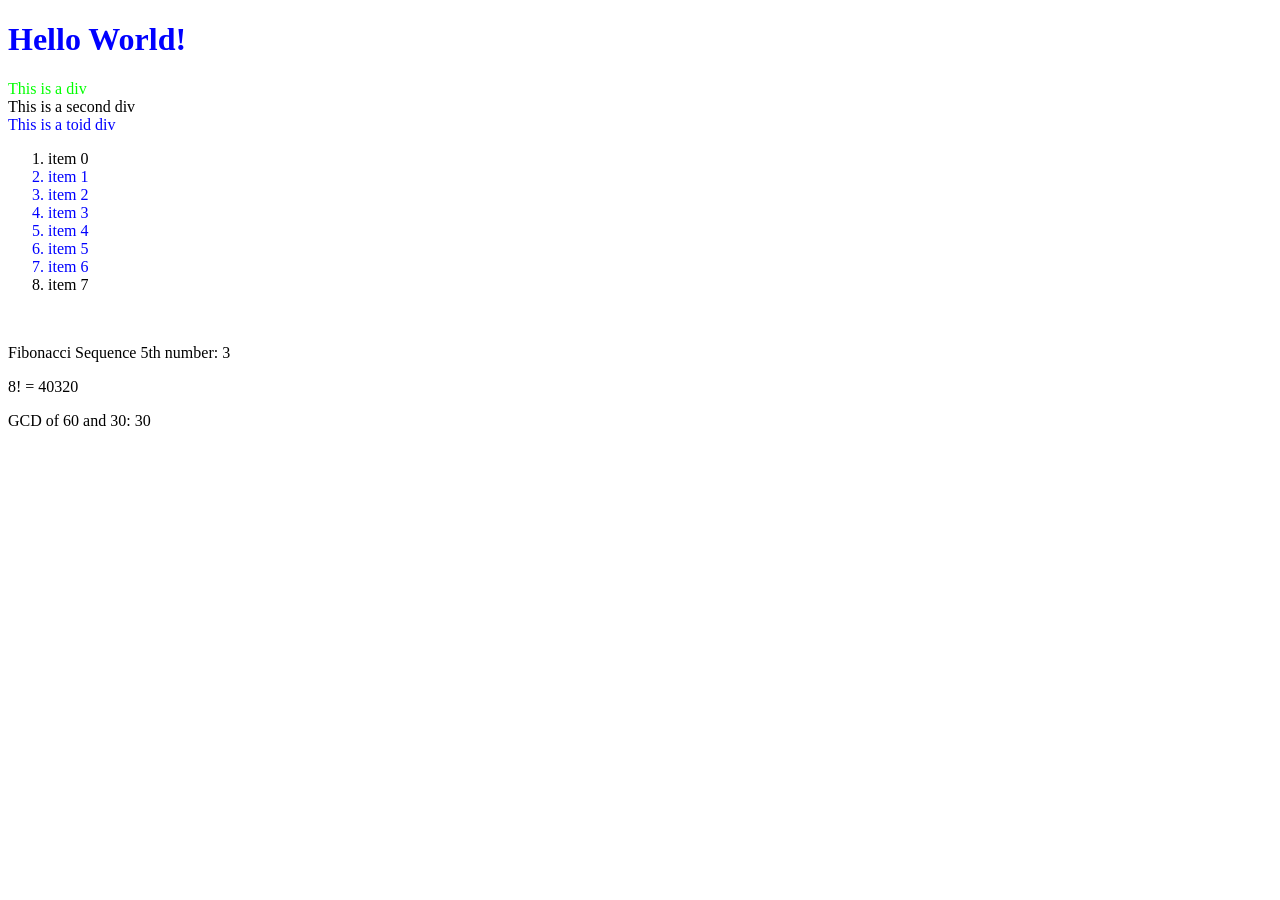
<file: 28_jsdom/index.html>
<!DOCTYPE html>

<!-- short :: Emma Buller, Shyne Choi
SoftDev pd1
K28 -- Getting more comfortable with the dev console and the DOM
2022-02-08
time spent: 30
-------------------------------------------------- -->

<html lang="en">
  <!-- HTML file for exploring JavaScript interactions with the DOM -->

  <head>
    <meta charset="utf-8">
    <style>
      .red   {color : #ff0000;}
      .green {color : #00ff00;}
      .blue  {color : #0000ff;}
    </style>
  </head>

  <body>
    <h1 id="h" class="blue">Hello World!</h1>

    <div id="div1" class="green">This is a div</div>
    <div id="div2">This is a second div</div>
    <div class="blue">This is a toid div</div>

    <ol id="thelist">
      <li class="">item 0</li>
      <li class="green blue">item 1</li>
      <li class="green blue">item 2</li>
      <li class="red green blue">item 3</li>
      <li class="red green blue">item 4</li> <!--changing the order of these does not matter.-->
      <li class="green blue">item 5</li>
      <li class="green blue">item 6</li>
      <li class="">item 7</li>
    </ol>

    <br>

    <p id = "fibresult"></p>
    <p id = "factresult"></p>
    <p id = "gcdresult"></p>

    <script src="dommy_consolery.js"></script>

  </body>
</html>
</file>
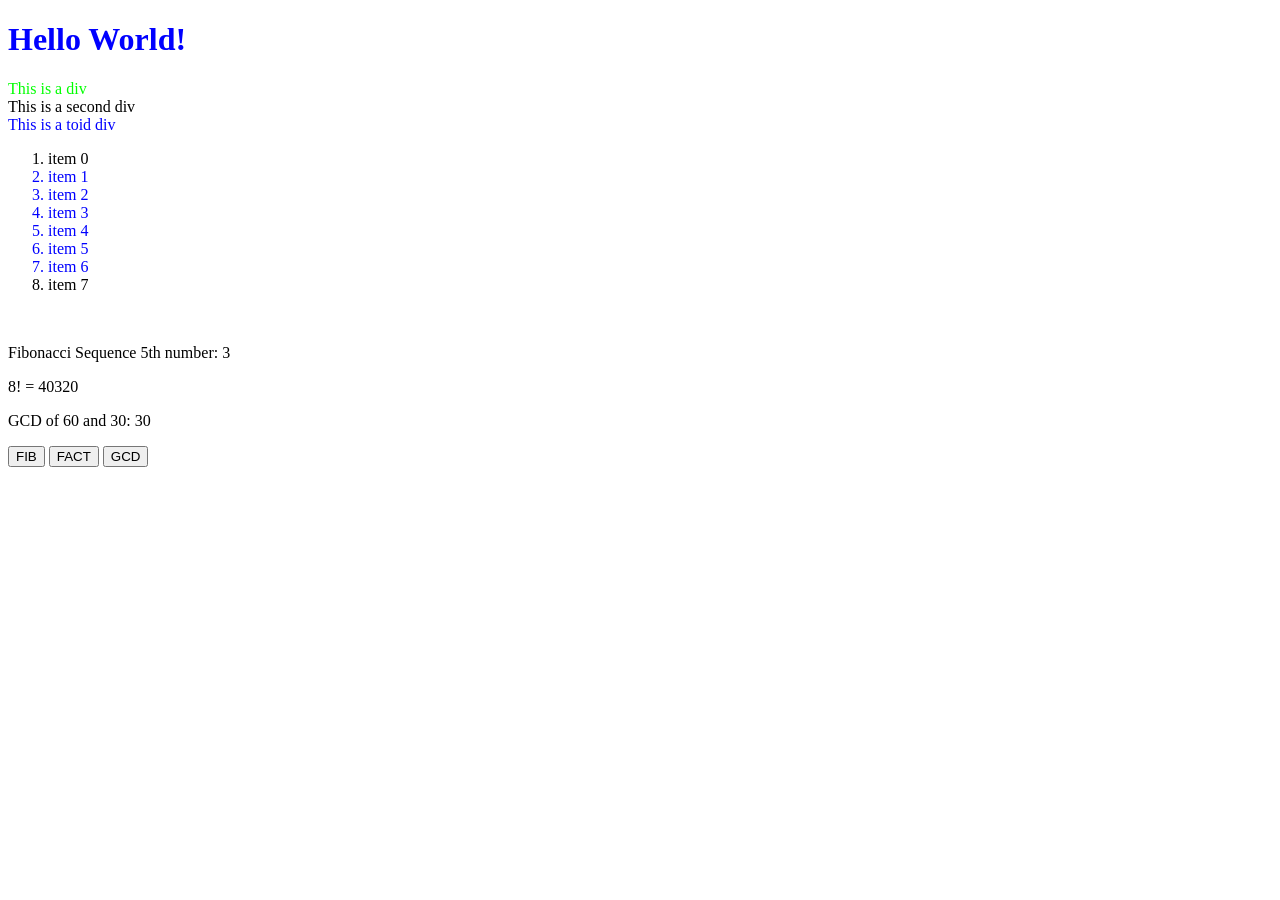
<file: 29_jsdom/index.html>
<!DOCTYPE html>

<!--short :: Emma Buller, Shyne Choi
SoftDev pd1
K28 -- Getting more comfortable with the dev console and the DOM
2022-02-08
-------------------------------------------------- -->

<html lang="en">
  <!-- HTML file for exploring JavaScript interactions with the DOM -->

  <head>
    <meta charset="utf-8">
    <style>
      .red   {color : #ff0000;}
      .green {color : #00ff00;}
      .blue  {color : #0000ff;}
    </style>
  </head>

  <body>
    <h1 id="h" class="blue">Hello World!</h1>

    <div id="div1" class="green">This is a div</div>
    <div id="div2">This is a second div</div>
    <div class="blue">This is a toid div</div>

    <ol id="thelist">
      <li class="">item 0</li>
      <li class="green blue">item 1</li>
      <li class="green blue">item 2</li>
      <li class="red green blue">item 3</li>
      <li class="red green blue">item 4</li> <!--changing the order of these does not matter.-->
      <li class="green blue">item 5</li>
      <li class="green blue">item 6</li>
      <li class="">item 7</li>
    </ol>

    <br>

    <p id = "fibresult"></p>
    <p id = "factresult"></p>
    <p id = "gcdresult"></p>
     <button type="button" id="fibButton">FIB</button>
    <button type="button" id="factButton">FACT</button>
    <button type="button" id="gcdButton">GCD</button>

    <script src="dommy_consolery.js"></script>

  </body>
</html>
</file>
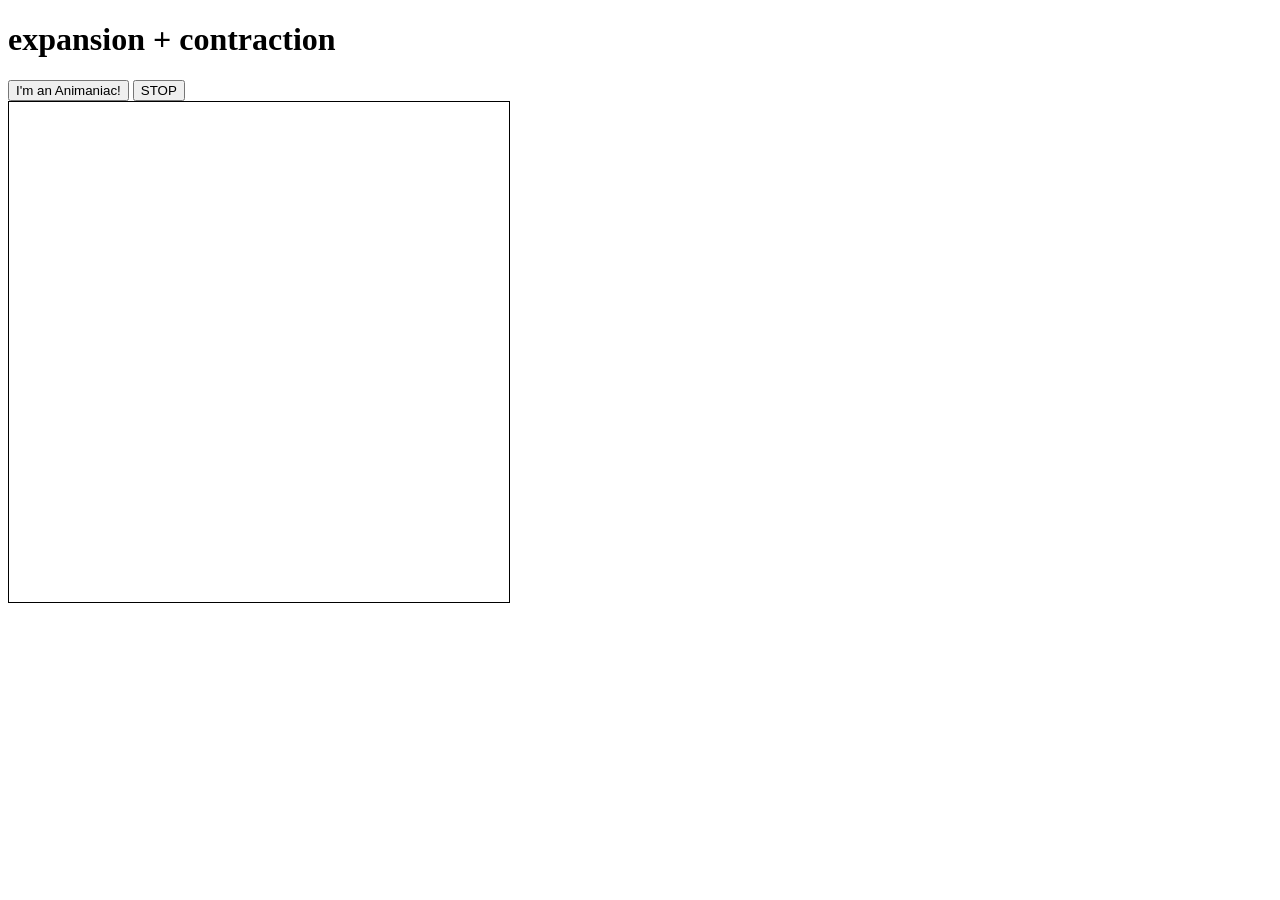
<file: 31_js-anim/index.html>
<!DOCTYPE html>
<html lang="en">
  <!-- short :: Emma Buller, Shyne Choi
SoftDev pd1
K31 -- canvas based JS animation
2022-02-15
time spent: 30
  -->

  <head>
    <meta charset="utf-8"/>
    <title>basic JS canvas work</title>
  </head>


  <head>
    <meta charset="utf-8"/>
    <title>The State of Animania</title>
  </head>

  <style>
    #playground { border: 1px solid black }
  </style>

  <h1>expansion + contraction</h1>

  <div>
    <button id="buttonCircle">
      I'm an Animaniac!
    </button>

    <button id="buttonStop">
      STOP
    </button>
  </div>

  <canvas width="500" height="500" id="playground">
  </canvas>

  <script src="animate.js"></script>

</html>
</file>
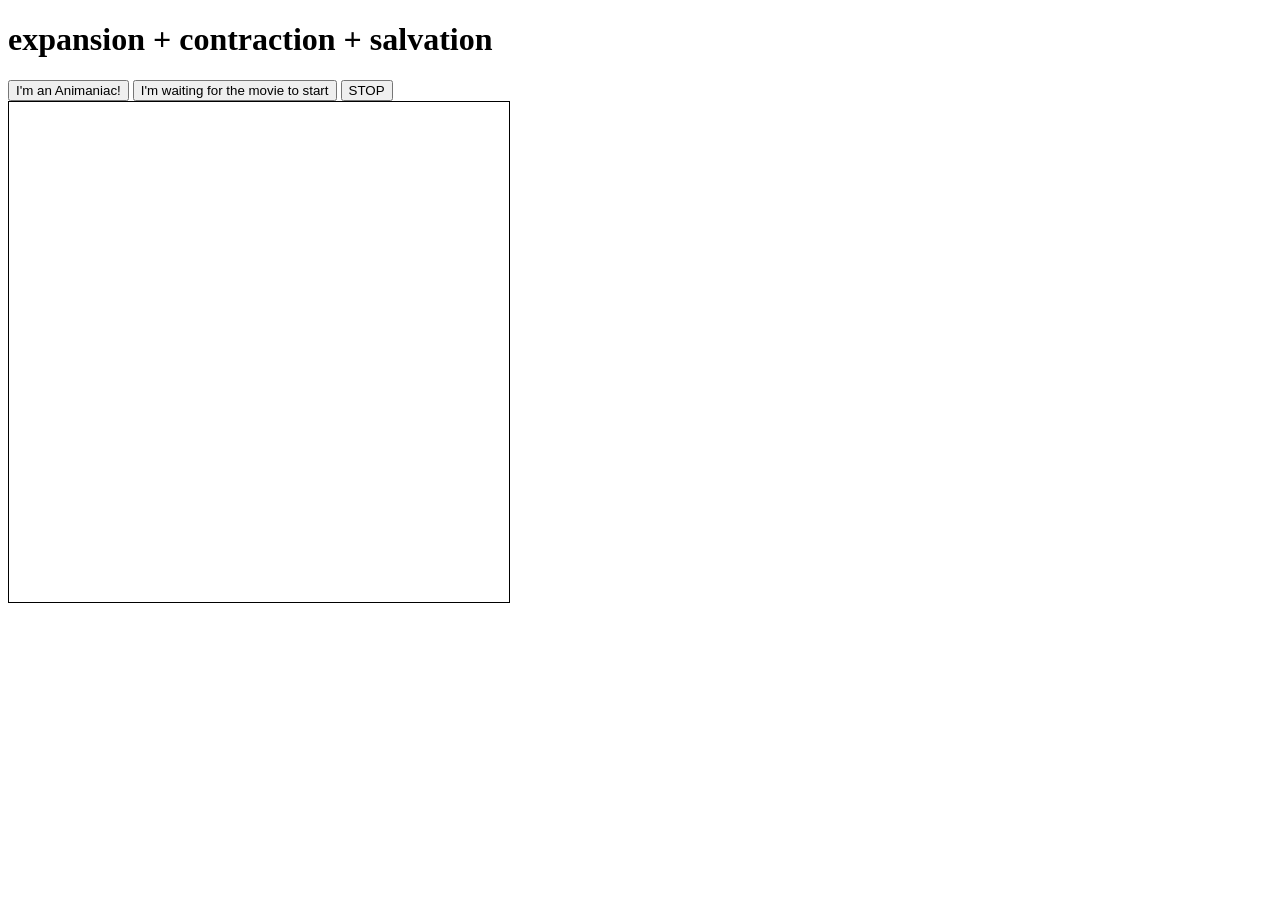
<file: 32_js-anim/index.html>
<!DOCTYPE html>
<html lang="en">
  <!-- short :: Emma Buller, Shyne Choi
SoftDev pd1
K31 -- canvas based JS animation
2022-02-15
time spent: 30
  -->

  <head>
    <meta charset="utf-8"/>
    <title>basic JS canvas work</title>
  </head>


  <head>
    <meta charset="utf-8"/>
    <title>The State of Animania</title>
  </head>

  <style>
    #playground { border: 1px solid black }
  </style>

  <h1>expansion + contraction + salvation</h1>

  <div>
    <button id="buttonCircle">
      I'm an Animaniac!
    </button>

    <button id="buttonMovie">
      I'm waiting for the movie to start
      </button>

    <button id="buttonStop">
      STOP
    </button>
  </div>

  <canvas width="500" height="500" id="playground">
  </canvas>

  <script src="animate.js"></script>

</html>
</file>
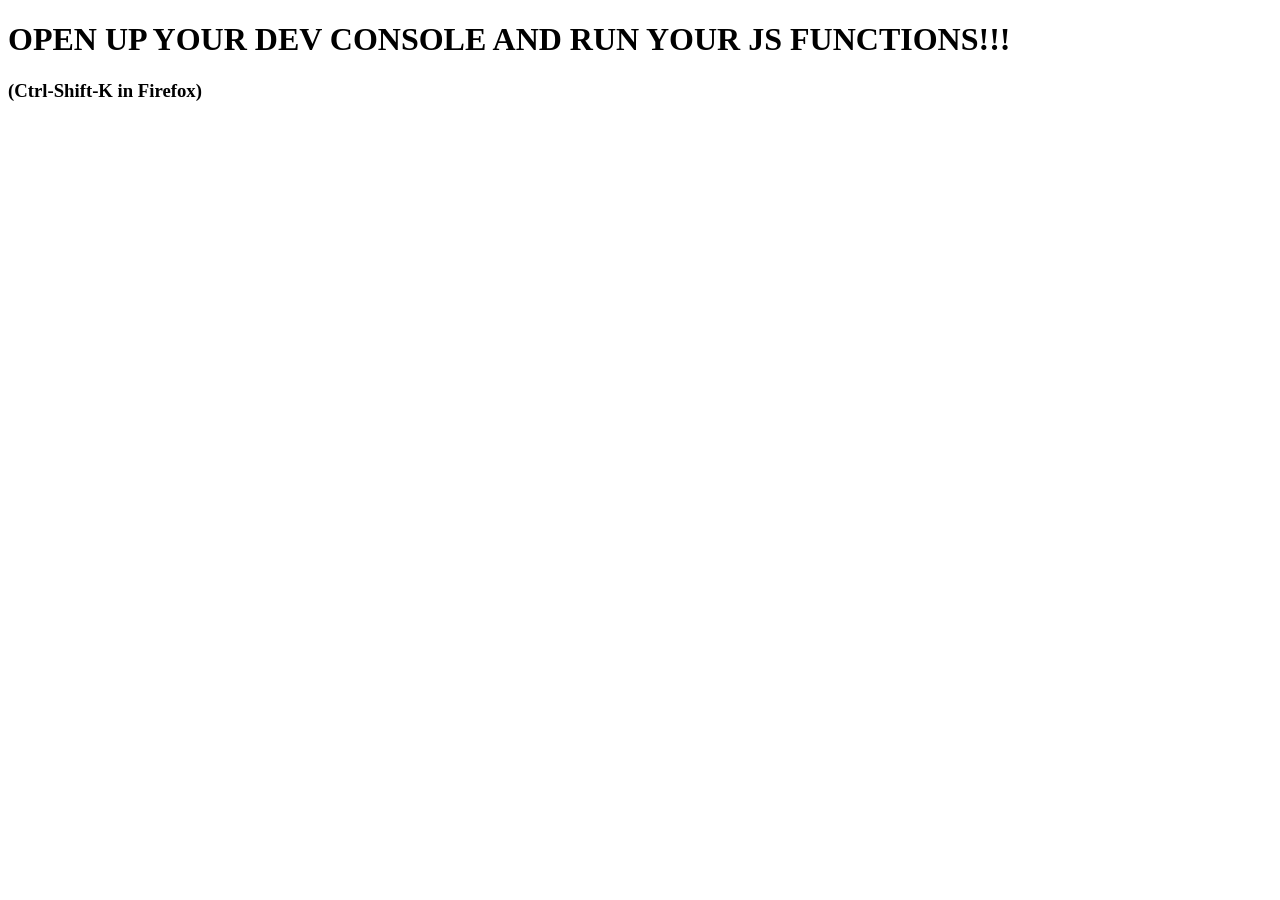
<file: k27_js/index.html>
<!DOCTYPE html>

<!--
short (Emma Buller and Shyne Choi)
SoftDev
K27 -- Where Does JS live?
2022-02-04
time spent: 30

-->

<html lang="en">
  <!-- HTML file for intro JavaScript work -->

  <html>
    <head>
      <meta charset="utf-8"/>
      <title>JS work the first</title>
    </head>
    <body>
      <H1>OPEN UP YOUR DEV CONSOLE AND RUN YOUR JS FUNCTIONS!!!</H1>
      <h3>(Ctrl-Shift-K in Firefox)</h3>

      <script src="fibfac.js"></script>
    </body>
  </html>
</file>
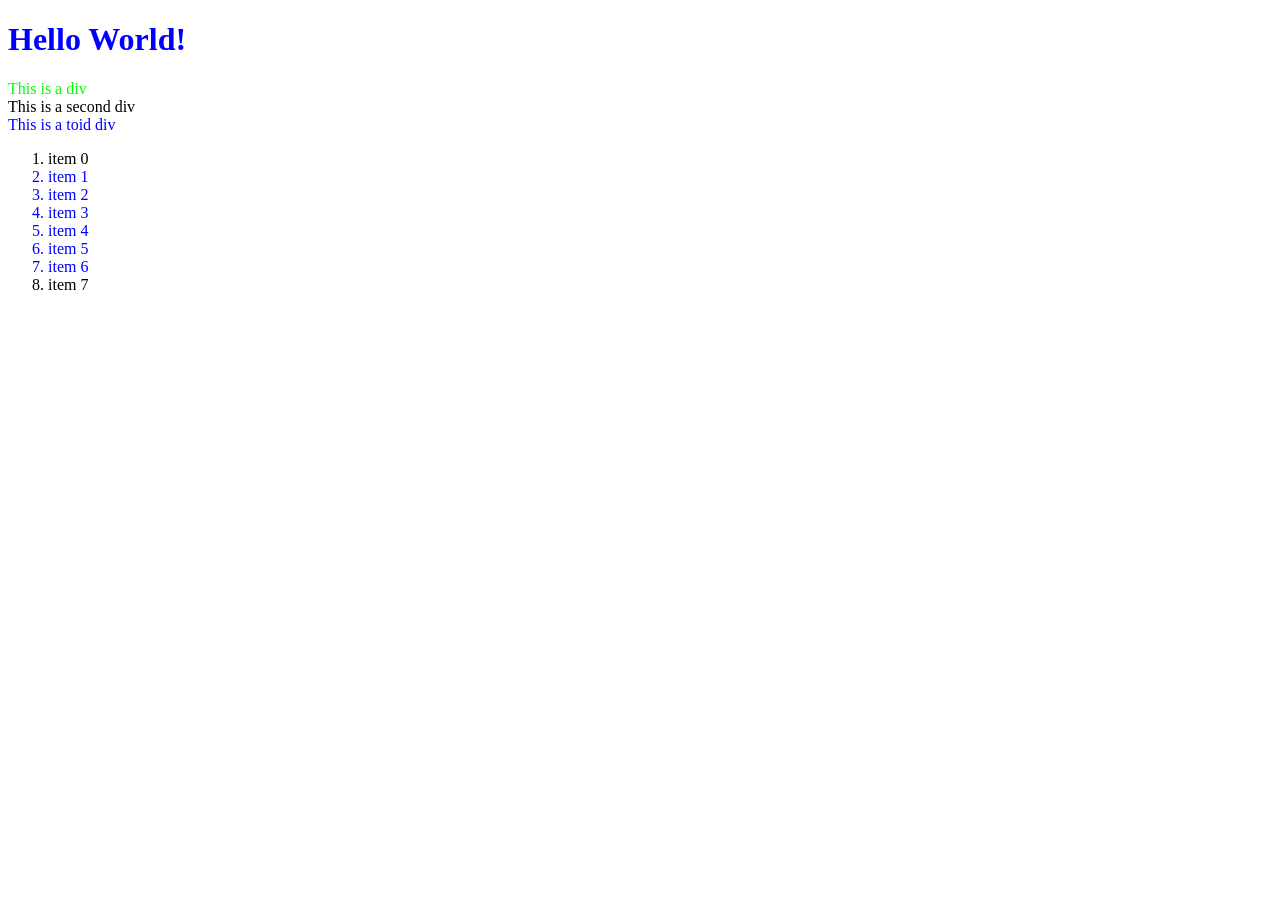
<file: k28_jsdom/index.html>
<!DOCTYPE html>

<!--
     Team Phantom Tollbooth :: Clyde Sinclair, Fierce Dragon
     SoftDev pd0
     K28 -- Manipulating the DOM
     2022-02-08t
   --------------------------------------------------
-->

<html lang="en">
  <!-- HTML file for exploring JavaScript interactions with the DOM -->

  <head>
    <meta charset="utf-8">
    <style>
      .red   {color : #ff0000;}
      .green {color : #00ff00;}
      .blue  {color : #0000ff;}
    </style>
  </head>

  <body>
    <h1 id="h" class="blue">Hello World!</h1>

    <div id="div1" class="green">This is a div</div>
    <div id="div2">This is a second div</div>
    <div class="blue">This is a toid div</div>

    <ol id="thelist">
      <li class="">item 0</li>
      <li class="green blue">item 1</li>
      <li class="green blue">item 2</li>
      <li class="red green blue">item 3</li>
      <li class="red green blue">item 4</li> <!--changing the order of these does not matter.-->
      <li class="green blue">item 5</li>
      <li class="green blue">item 6</li>
      <li class="">item 7</li>
    </ol>

    <script src="dommy_consolery.js"></script>

  </body>
</html>
</file>
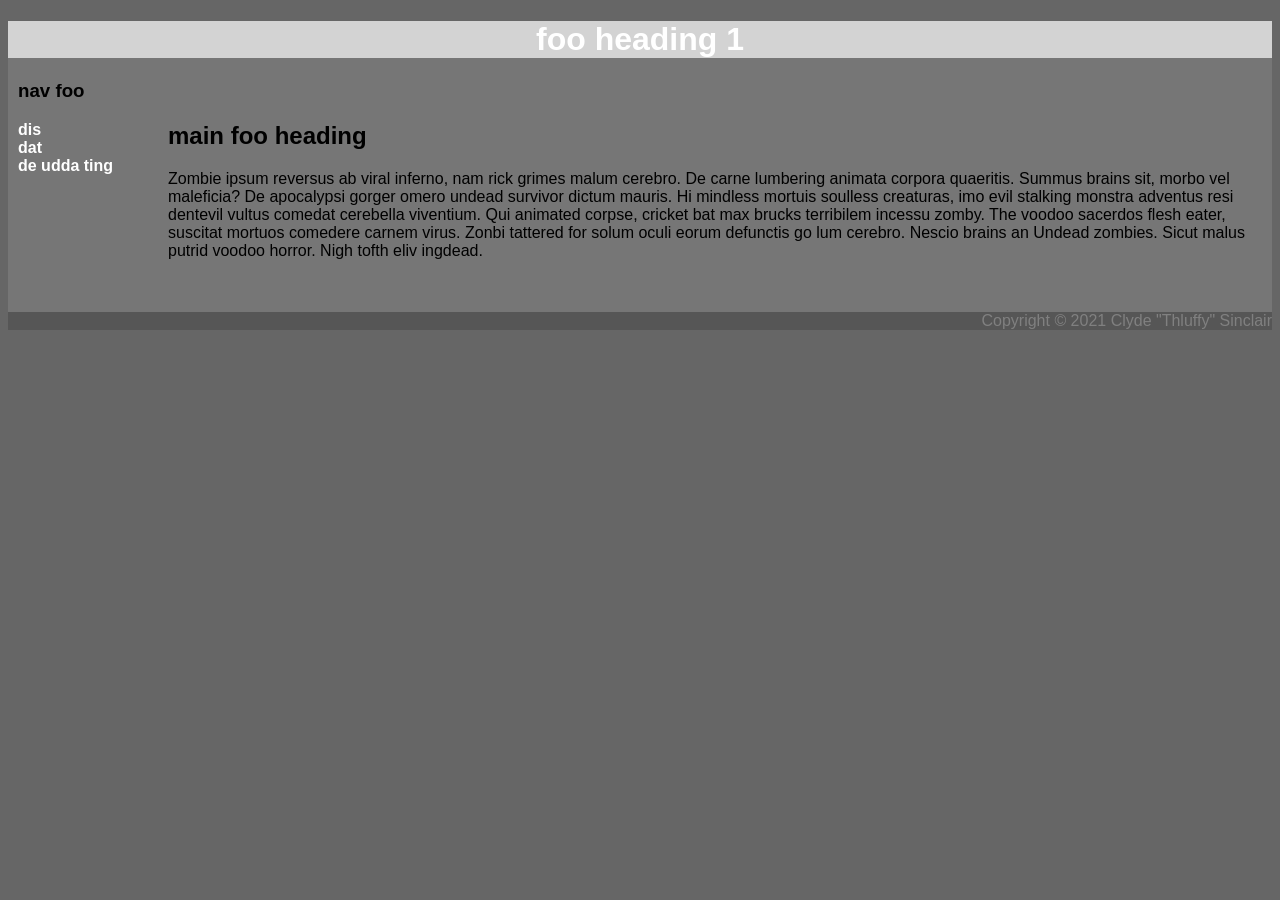
<file: 18_css/0_inline/index.html>
<!DOCTYPE html>
<html lang="en">
  <!-- Clyde "Thluffy" Sinclair
       SoftDev pd0
       K18 -- CSS basics
       2021-11-23t

	 WORK FILE for CSS
    -->

  <head>
    <meta charset="utf-8"/>
    <title>foo title</title>
  </head>

  <body style="background-color: #666666; font-family: sans-serif">
    <div style="background-color: #767676;">
    <h1 span style="color: white; background-color: LightGray; text-align: center;">foo heading 1</h1>
    <h3 style="margin-left: 10px;">nav foo</h3>
    <ul style="float: left; margin-right: 50px; margin-left: 10px; margin-top: 0; list-style-type: none; padding: 0;">
      <li ><a href="" style="color: white; text-align: left; font-weight: bold; text-decoration: none">dis</a></li>
      <li><a href="" style="color: white; text-align: left; font-weight: bold; text-decoration: none">dat</a></li>
      <li><a href="" style="color: white; text-align: left; font-weight: bold; text-decoration: none">de udda ting</a></li>
    </ul>
    <div style="margin-left:160px;">
    <h2> <span style="vertical-align: top;"> main foo heading </span></h2>
    <p style="">Zombie ipsum reversus ab viral inferno, nam rick grimes malum cerebro. De carne lumbering animata corpora quaeritis. Summus brains sit​​, morbo vel maleficia? De apocalypsi gorger omero undead survivor dictum mauris. Hi mindless mortuis soulless creaturas, imo evil stalking monstra adventus resi dentevil vultus comedat cerebella viventium. Qui animated corpse, cricket bat max brucks terribilem incessu zomby. The voodoo sacerdos flesh eater, suscitat mortuos comedere carnem virus. Zonbi tattered for solum oculi eorum defunctis go lum cerebro. Nescio brains an Undead zombies. Sicut malus putrid voodoo horror. Nigh tofth eliv ingdead.</p>
    </div>
      <br>
      <br>
      <footer style="color: gray; background-color: #565656; text-align: right">
      Copyright &copy; 2021 Clyde "Thluffy" Sinclair
    </footer>
  </div>
  </body>

</html>
</file>
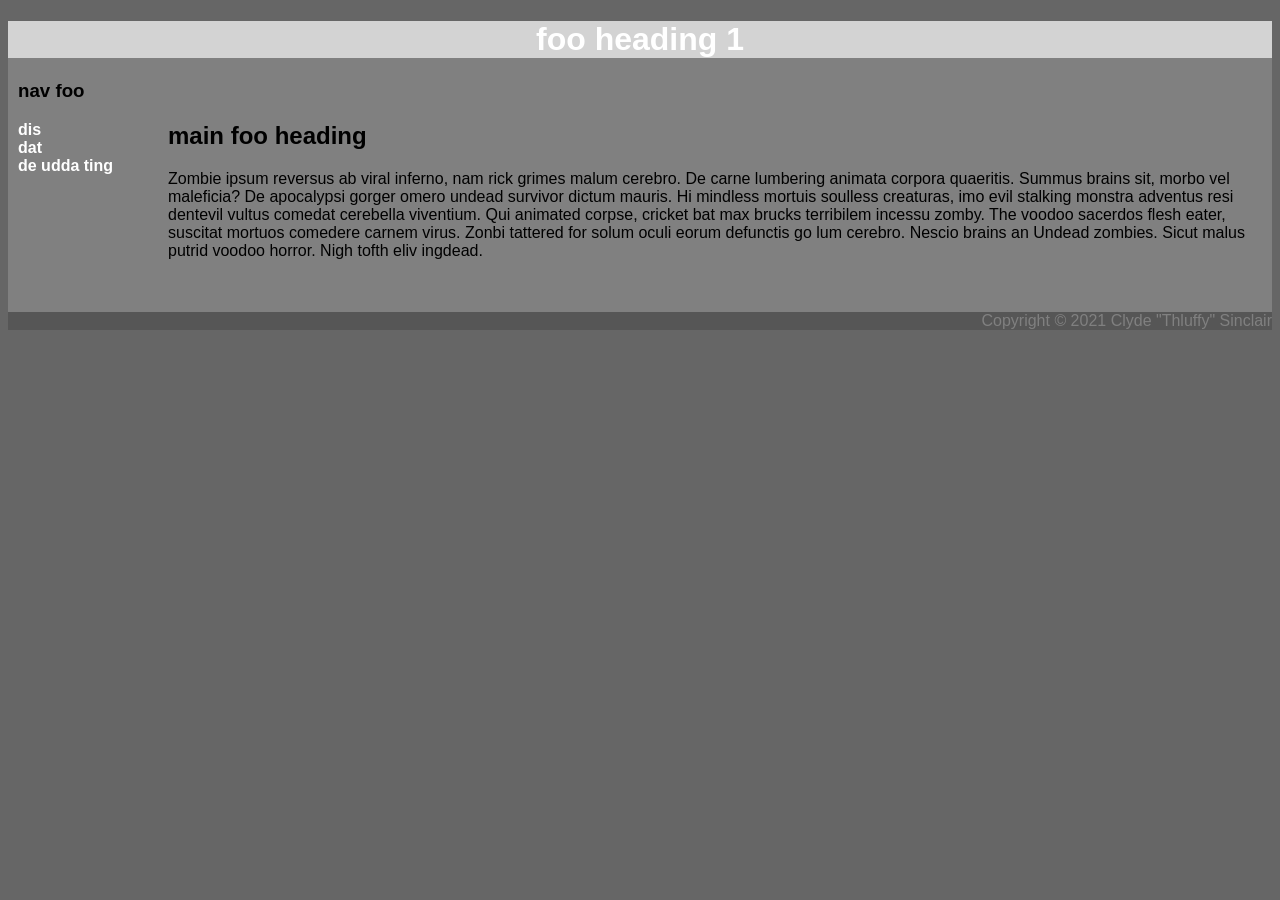
<file: 18_css/1_internal/index.html>
<!DOCTYPE html>
<html lang="en">
  <!-- Lightning Cheese - Deven Maheshwari & Emma Buller
       SoftDev pd0
       K18 -- CSS basics
       2021-11-23
	 WORK FILE for CSS
    -->

  <head>
    <meta charset="utf-8"/>
    <title>foo title</title>
  </head>
  <style>
    body{
      background-color: #666666; font-family: sans-serif;
      
    }
    h1{
      color: white; background-color: LightGray; text-align: center;
    }
    h3{
      margin-left: 10px;
    }
    ul{
      float: left; margin-right: 50px; margin-left: 10px; margin-top: 0; list-style-type: none; padding: 0;
    }
    a{
      color: white; text-align: left; font-weight: bold; text-decoration: none
    }
    h2{
      margin-left:160px; vertical-align: top;
    }
    p{
      margin-left:160px;
    }
    footer{
      color: gray; background: #565656; text-align: right
    }
    div{
      background-color: grey;
    }
  
  </style>
    <div class="over">
    <h1>foo heading 1</h1>
    
    <h3>nav foo</h3>
    <ul>
      <li><a href="">dis</a></li>
      <li><a href="">dat</a></li>
      <li><a href="">de udda ting</a></li>
    </ul>
    <h2>main foo heading</h2>
    <p>Zombie ipsum reversus ab viral inferno, nam rick grimes malum cerebro. De carne lumbering animata corpora quaeritis. Summus brains sit​​, morbo vel maleficia? De apocalypsi gorger omero undead survivor dictum mauris. Hi mindless mortuis soulless creaturas, imo evil stalking monstra adventus resi dentevil vultus comedat cerebella viventium. Qui animated corpse, cricket bat max brucks terribilem incessu zomby. The voodoo sacerdos flesh eater, suscitat mortuos comedere carnem virus. Zonbi tattered for solum oculi eorum defunctis go lum cerebro. Nescio brains an Undead zombies. Sicut malus putrid voodoo horror. Nigh tofth eliv ingdead.</p>

      <br>
      <br>
    </div>
    <footer> Copyright &copy; 2021 Clyde "Thluffy" Sinclair </footer>

  </body>

</html>
</file>
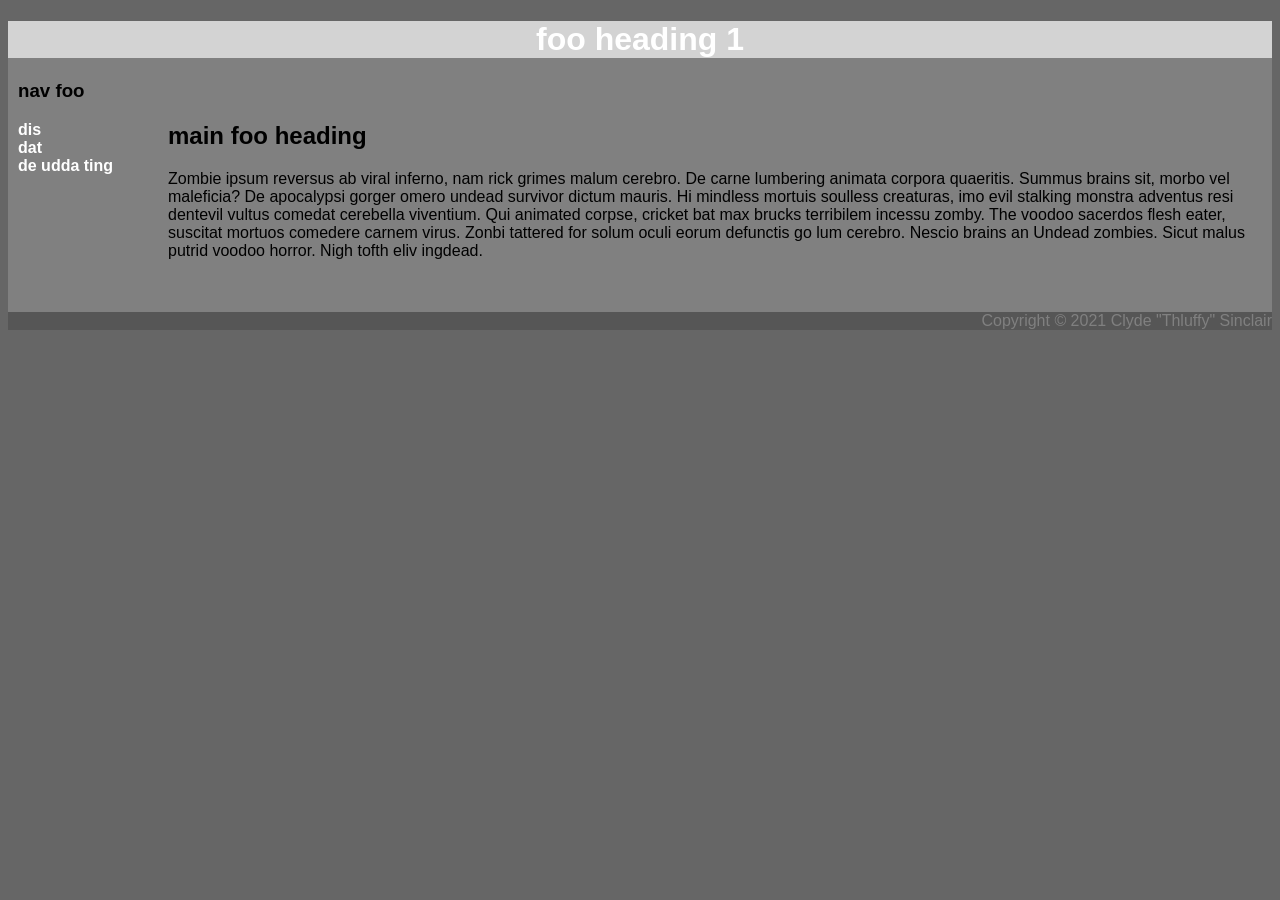
<file: 18_css/2_external/index.html>
<!DOCTYPE html>
<html lang="en">
  <!-- Lightning Cheese - Deven Maheshwari & Emma Buller
       SoftDev pd0
       K18 -- CSS basics
       2021-11-23
	 WORK FILE for CSS
    -->

    <head>
      <meta charset="utf-8"/>
      <title>foo title</title>
      <link rel="stylesheet" href="external.css">
    </head>

      <div class="over">
      <h1>foo heading 1</h1>
      
      <h3>nav foo</h3>
      <ul>
        <li><a href="">dis</a></li>
        <li><a href="">dat</a></li>
        <li><a href="">de udda ting</a></li>
      </ul>
      <h2>main foo heading</h2>
      <p>Zombie ipsum reversus ab viral inferno, nam rick grimes malum cerebro. De carne lumbering animata corpora quaeritis. Summus brains sit​​, morbo vel maleficia? De apocalypsi gorger omero undead survivor dictum mauris. Hi mindless mortuis soulless creaturas, imo evil stalking monstra adventus resi dentevil vultus comedat cerebella viventium. Qui animated corpse, cricket bat max brucks terribilem incessu zomby. The voodoo sacerdos flesh eater, suscitat mortuos comedere carnem virus. Zonbi tattered for solum oculi eorum defunctis go lum cerebro. Nescio brains an Undead zombies. Sicut malus putrid voodoo horror. Nigh tofth eliv ingdead.</p>
  
        <br>
        <br>
      </div>
      <footer> Copyright &copy; 2021 Clyde "Thluffy" Sinclair </footer>
  
    </body>
  
  </html>
</file>
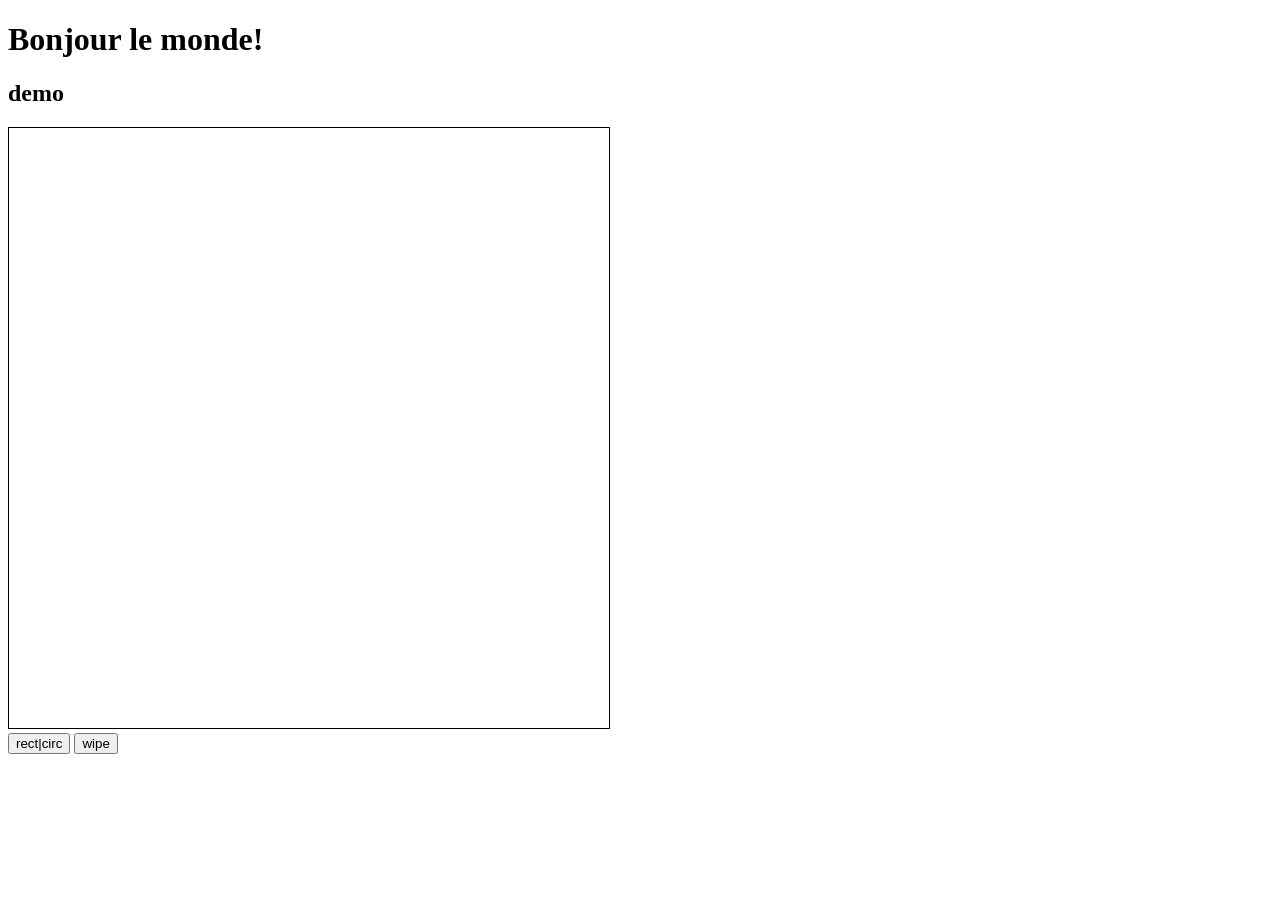
<file: 30_jsdraw/clickdraw.html>
<!DOCTYPE html>

<!-- short :: Emma Buller, Shyne Choi
SoftDev pd1
K30 -- canvas based JS drawing
2022-02-14
time spent: 30
-------------------------------------------------- -->

<html lang="en">
  <!-- HTML file for exploring JavaScript interactions with the DOM -->

  <head>
    <meta charset="utf-8">
    <title>basic JS canvas work</title>
  </head>
  <style>
    #slate { border: 1px solid black}
  </style>
  <h1>Bonjour le monde!</h1>
  <h2> demo</h2>
  <div>
    <canvas height="600" width="600" id="slate">
      dis dat alt txt tho
      </canvas>
  </div>
  <button id="buttonToggle">rect|circ</button>
  <button id="buttonClear">wipe</button>

  <script src="clickdraw.js"></script>
  </html>
</file>
<file: 18_css/2_external/external.css>
body{
    background-color: #666666; font-family: sans-serif;
    
  }
  h1{
    color: white; background-color: LightGray; text-align: center;
  }
  h3{
    margin-left: 10px;
  }
  ul{
    float: left; margin-right: 50px; margin-left: 10px; margin-top: 0; list-style-type: none; padding: 0;
  }
  a{
    color: white; text-align: left; font-weight: bold; text-decoration: none
  }
  h2{
    margin-left:160px; vertical-align: top;
  }
  p{
    margin-left:160px;
  }
  footer{
    color: gray; background: #565656; text-align: right
  }
  div{
    background-color: grey;
  }
</file>
